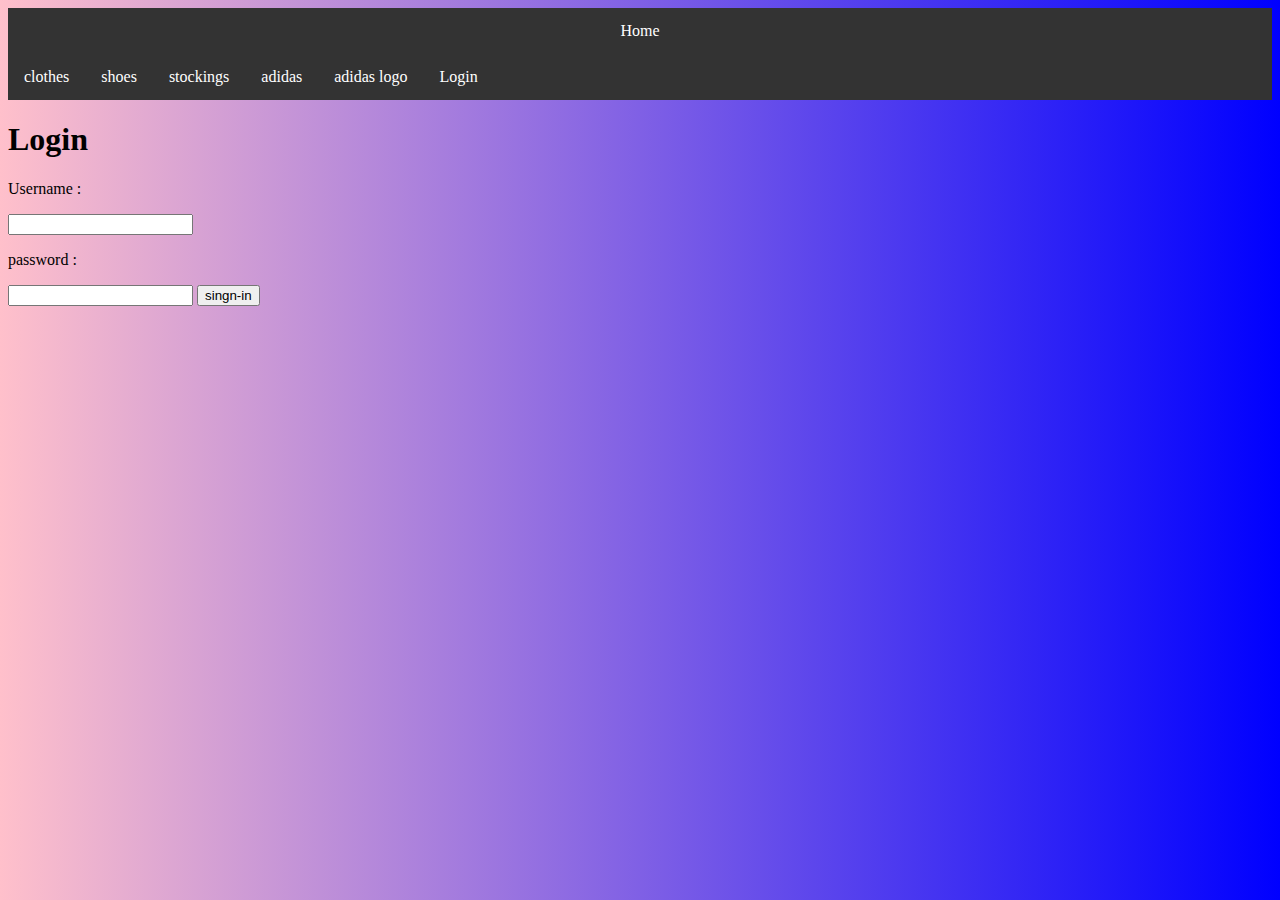
<file: login page.html>
<!DOCTYPE html>
<!-- saved from url=(0032)http://127.0.0.1:5501/login.html -->
<html lang="en"><script>
    (function() {
    class RuffleMimeType {
        constructor(a, b, c) {
            this.type = a, this.description = b, this.suffixes = c
        }
    }
    class RuffleMimeTypeArray {
        constructor(a) {
            this.__mimetypes = [], this.__named_mimetypes = {};
            for (let b of a) this.install(b)
        }
        install(a) {
            let b = this.__mimetypes.length;
            this.__mimetypes.push(a), this.__named_mimetypes[a.type] = a, this[a.type] = a, this[b] = a
        }
        item(a) {
            return this.__mimetypes[a]
        }
        namedItem(a) {
            return this.__named_mimetypes[a]
        }
        get length() {
            return this.__mimetypes.length
        }
    }
    class RufflePlugin extends RuffleMimeTypeArray {
        constructor(a, b, c, d) {
            super(d), this.name = a, this.description = b, this.filename = c
        }
        install(a) {
            a.enabledPlugin || (a.enabledPlugin = this), super.install(a)
        }
    }
    class RufflePluginArray {
        constructor(a) {
            this.__plugins = [], this.__named_plugins = {};
            for (let b of a) this.install(b)
        }
        install(a) {
            let b = this.__plugins.length;
            this.__plugins.push(a), this.__named_plugins[a.name] = a, this[a.name] = a, this[b] = a
        }
        item(a) {
            return this.__plugins[a]
        }
        namedItem(a) {
            return this.__named_plugins[a]
        }
        get length() {
            return this.__plugins.length
        }
    }
    const FLASH_PLUGIN = new RufflePlugin("Shockwave Flash", "Shockwave Flash 32.0 r0", "ruffle.js", [new RuffleMimeType("application/futuresplash", "Shockwave Flash", "spl"), new RuffleMimeType("application/x-shockwave-flash", "Shockwave Flash", "swf"), new RuffleMimeType("application/x-shockwave-flash2-preview", "Shockwave Flash", "swf"), new RuffleMimeType("application/vnd.adobe.flash-movie", "Shockwave Flash", "swf")]);

    function install_plugin(a) {
        navigator.plugins.install || Object.defineProperty(navigator, "plugins", {
            value: new RufflePluginArray(navigator.plugins),
            writable: !1
        }), navigator.plugins.install(a), 0 < a.length && !navigator.mimeTypes.install && Object.defineProperty(navigator, "mimeTypes", {
            value: new RuffleMimeTypeArray(navigator.mimeTypes),
            writable: !1
        });
        for (var b = 0; b < a.length; b += 1) navigator.mimeTypes.install(a[b])
    }
    install_plugin(FLASH_PLUGIN);
})();
</script><head><meta http-equiv="Content-Type" content="text/html; charset=UTF-8">
    
    <meta http-equiv="X-UA-Compatible" content="IE=edge">
    <meta name="viewport" content="width=device-width, initial-scale=1.0">
    <title>login page</title>
    <link rel="stylesheet" href="./login page_files/style.css">

<style type="text/css">@font-face { font-family: Roboto; src: url("chrome-extension://mcgbeeipkmelnpldkobichboakdfaeon/css/Roboto-Regular.ttf"); }</style></head>
<body data-new-gr-c-s-check-loaded="14.1088.0" data-gr-ext-installed="">
    <ul style="
      list-style-type: none;
      margin: 0;
      padding: 0;
      overflow: hidden;
      background-color: #333;
    ">
    <li tysle="float: left;">
      <a style="
          display: block;
          color: white;
          text-align: center;
          padding: 14px 16px;
          text-decoration: none;
        " class="active" href="http://127.0.0.1:5501/index.html">Home</a>
    </li>
    <li style="float: left">
      <a style="
          display: block;
          color: white;
          text-align: center;
          padding: 14px 16px;
          text-decoration: none;
        " href="http://127.0.0.1:5501/imagws.html">clothes
      </a>
    </li>
    <li style="float: left">
      <a style="
          display: block;
          color: white;
          text-align: center;
          padding: 14px 16px;
          text-decoration: none;
        " href="http://127.0.0.1:5501/shoes.html">shoes</a>
    </li>
    <li style="float: left">
      <a style="
          display: block;
          color: white;
          text-align: center;
          padding: 14px 16px;
          text-decoration: none;
        " href="http://127.0.0.1:5501/stockings.html">stockings</a>
    </li>
    <li style="float: left">
      <a style="
          display: block;
          color: white;
          text-align: center;
          padding: 14px 16px;
          text-decoration: none;
        " href="http://127.0.0.1:5501/adidas.html">adidas</a>
    </li>
    <li style="float: left">
      <a style="
          display: block;
          color: white;
          text-align: center;
          padding: 14px 16px;
          text-decoration: none;
        " href="http://127.0.0.1:5501/adidas%20logo.html">adidas logo
      </a>
    </li>
    <li style="float: left">
        <a style="
            display: block;
            color: white;
            text-align: center;
            padding: 14px 16px;
            text-decoration: none;
          " href="http://127.0.0.1:5501/login.html">Login
        </a>
      </li>

  </ul>

    <h1> Login</h1>
    <p> Username :</p>


    <input type="text" id="username">

    <p> password :</p>

    <input type="password" id="password">

    <button id="btn" onclick="singin()"> singn-in</button>

    <script>

function singin(){     

    var username=document.getElementById("username").value; 
    var password=document.getElementById("password").value;
    console.log(username)
    console.log(password)
    if (username =="Alma@gmail.come"&& password == "Alma0310") {

        window.location.href = "index.html";
    }
}
    </script>

<!-- Code injected by live-server -->
<script>
	// <![CDATA[  <-- For SVG support
	if ('WebSocket' in window) {
		(function () {
			function refreshCSS() {
				var sheets = [].slice.call(document.getElementsByTagName("link"));
				var head = document.getElementsByTagName("head")[0];
				for (var i = 0; i < sheets.length; ++i) {
					var elem = sheets[i];
					var parent = elem.parentElement || head;
					parent.removeChild(elem);
					var rel = elem.rel;
					if (elem.href && typeof rel != "string" || rel.length == 0 || rel.toLowerCase() == "stylesheet") {
						var url = elem.href.replace(/(&|\?)_cacheOverride=\d+/, '');
						elem.href = url + (url.indexOf('?') >= 0 ? '&' : '?') + '_cacheOverride=' + (new Date().valueOf());
					}
					parent.appendChild(elem);
				}
			}
			var protocol = window.location.protocol === 'http:' ? 'ws://' : 'wss://';
			var address = protocol + window.location.host + window.location.pathname + '/ws';
			var socket = new WebSocket(address);
			socket.onmessage = function (msg) {
				if (msg.data == 'reload') window.location.reload();
				else if (msg.data == 'refreshcss') refreshCSS();
			};
			if (sessionStorage && !sessionStorage.getItem('IsThisFirstTime_Log_From_LiveServer')) {
				console.log('Live reload enabled.');
				sessionStorage.setItem('IsThisFirstTime_Log_From_LiveServer', true);
			}
		})();
	}
	else {
		console.error('Upgrade your browser. This Browser is NOT supported WebSocket for Live-Reloading.');
	}
	// ]]>
</script>

<script>
		var returnedSuggestion = ''
		let editor, doc, cursor, line, pos
		document.addEventListener("keydown", (event) => {
		setTimeout(()=>{
			editor = event.target.closest('.CodeMirror');
			if (editor){
				doc = editor.CodeMirror.getDoc()
				cursor = doc.getCursor()
				line = doc.getLine(cursor.line)
				pos = {line: cursor.line, ch: line.length}
				if (event.key == "Enter"){
					var query = doc.getRange({ line: Math.max(0,cursor.line-10), ch: 0 }, { line: cursor.line, ch: 0 })
					window.postMessage({source: 'getSuggestion', payload: { data: query } } )
					//displayGrey(query)
				}
				else if (event.key == "ArrowRight"){
					acceptTab(returnedSuggestion)
				}
			}
		}, 0)
		})

		function acceptTab(text){
		if (suggestionDisplayed){
			doc.replaceRange(text, pos)
			suggestionDisplayed = false
		}
		}
		function displayGrey(text){
		var element = document.createElement('span')
		element.innerText = text
		element.style = 'color:grey'
		var lineIndex = pos.line;
		editor.getElementsByClassName('CodeMirror-line')[lineIndex].appendChild(element)
		suggestionDisplayed = true
		}
		window.addEventListener('message', (event)=>{
		if (event.source !== window ) return
		if (event.data.source == 'return'){
			returnedSuggestion = event.data.payload.data
			displayGrey(event.data.payload.data)
		}
		})
	</script></body><grammarly-desktop-integration data-grammarly-shadow-root="true"></grammarly-desktop-integration></html>
</file>
<file: login page_files/style.css>
div {
  background-color: aqua;
}
body {
  background-image: linear-gradient(to right, pink, blue);
}
p {
  width: 60%;
}
#Alma {
  background-color: rgb(200, 220, 20);
}

li a:hover {
  background-color: rgb(255, 3, 66);
}
footer {
  background-color: blueviolet;
  width: 100%;
  text-align: center;
}
#img1 {
  border-radius: 50%;
}
</file>
